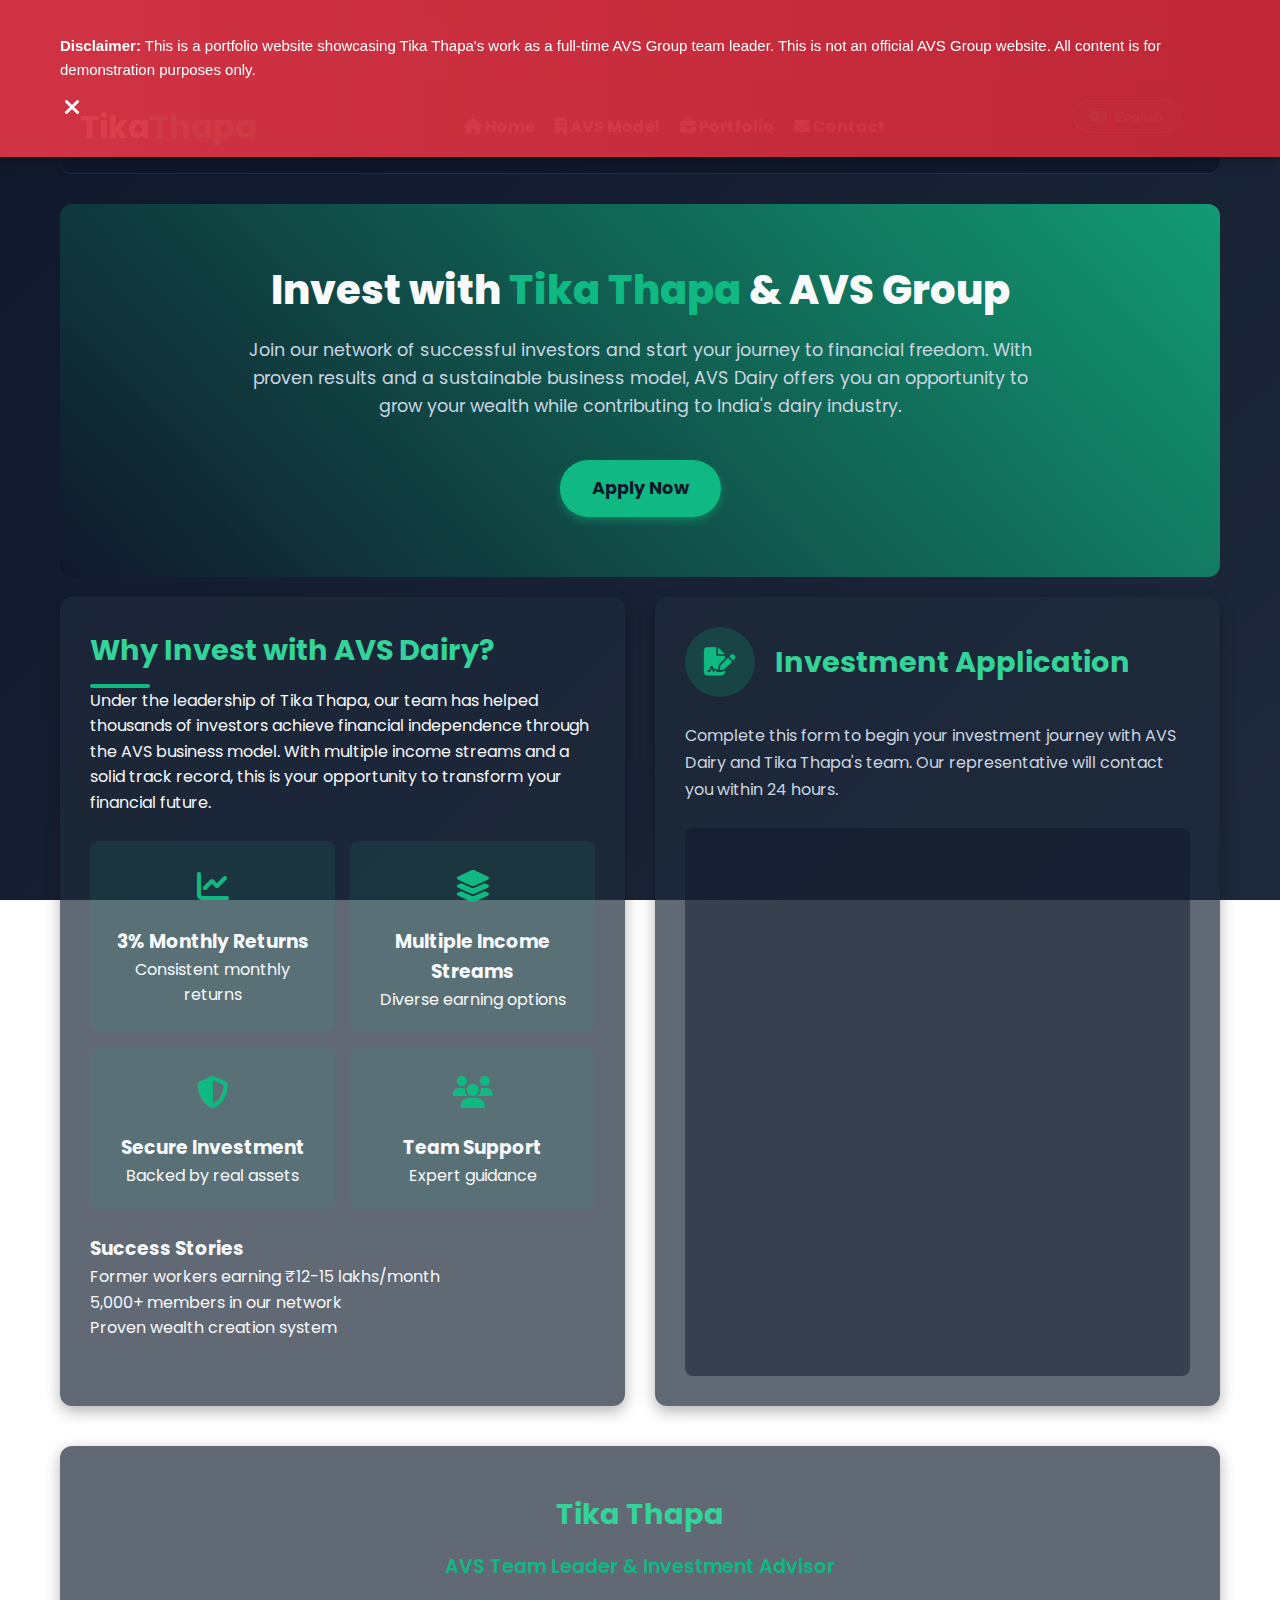
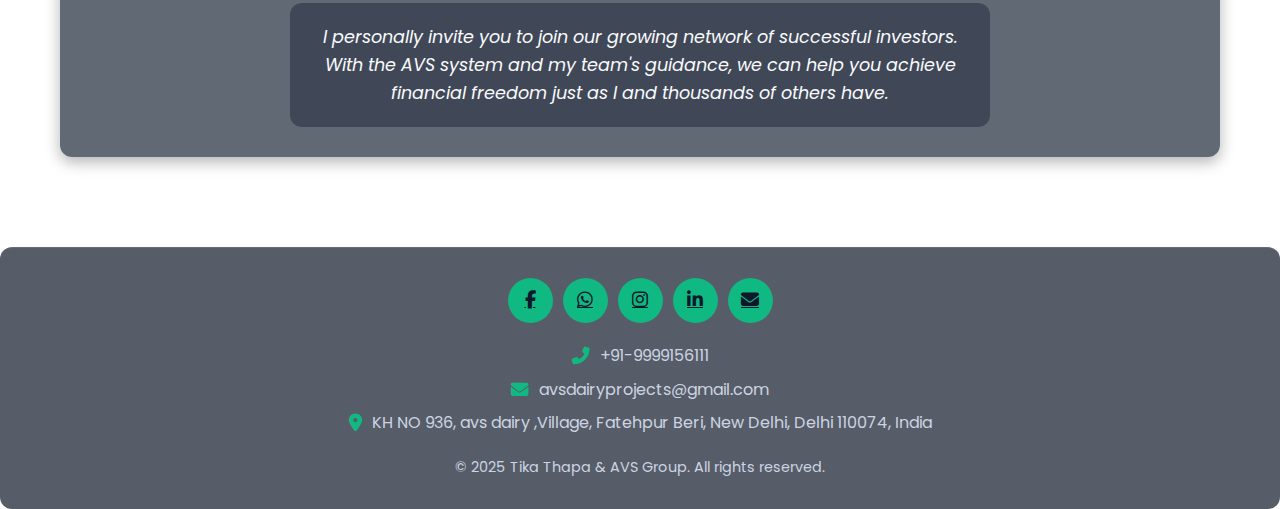
<file: pages/avs-contact.html>
<!DOCTYPE html>
<html lang="en">

<head>
  <meta charset="UTF-8">
  <meta name="viewport" content="width=device-width, initial-scale=1.0">
  <title>Tika Thapa | Contact</title>
  <link rel="stylesheet" href="https://cdnjs.cloudflare.com/ajax/libs/font-awesome/6.4.0/css/all.min.css">
  <link
    href="https://fonts.googleapis.com/css2?family=Poppins:wght@300;400;500;600;700&family=Hind:wght@400;500;600;700&display=swap"
    rel="stylesheet">
  <link rel="stylesheet" href="../css/avs-contact.css">
</head>

<body>
  <div class="mobile-overlay" id="mobile-overlay"></div>
  <div class="mobile-sidebar" id="mobile-sidebar">
    <div class="sidebar-header">
      <div class="sidebar-logo">Tika<span>Thapa</span></div>
      <button class="close-menu" id="close-menu">
        <i class="fas fa-times"></i>
      </button>
    </div>

    <ul class="mobile-menu">
      <li>
        <a href="../index.html">
          <i class="fas fa-home"></i>
          <div class="menu-text">
            <div class="menu-title">Home</div>
            <div class="menu-description">Return to main page</div>
          </div>
        </a>
      </li>
      <li>
        <a href="./avs-contact.html">
          <i class="fas fa-building"></i>
          <div class="menu-text">
            <div class="menu-title">AVS Model</div>
            <div class="menu-description">Business model details</div>
          </div>
        </a>
      </li>
      <li>
        <a href="./avs-portfolio.html">
          <i class="fas fa-briefcase"></i>
          <div class="menu-text">
            <div class="menu-title">Portfolio</div>
            <div class="menu-description">View our work samples</div>
          </div>
        </a>
      </li>

      <li>
        <a href="./avs-contact.html">
          <i class="fas fa-envelope"></i>
          <div class="menu-text">
            <div class="menu-title">Contact</div>
            <div class="menu-description">Get in touch with us</div>
          </div>
        </a>
      </li>
    </ul>

    <div class="sidebar-footer">
      <p>Connect with Tika Thapa</p>
      <div style="display: flex; justify-content: center; gap: 15px; margin-top: 10px;">
        <a href="#"><i class="fab fa-facebook-f"></i></a>
        <a href="#"><i class="fab fa-whatsapp"></i></a>
        <a href="#"><i class="fab fa-instagram"></i></a>
      </div>
    </div>
  </div>

  <div class="disclaimer-banner">
    <div class="container">
      <p><strong>Disclaimer:</strong> This is a portfolio website showcasing Tika Thapa's work as a full-time AVS Group
        team leader. This is not an official AVS Group website. All content is for demonstration purposes only.</p>
      <button class="disclaimer-close" onclick="this.parentElement.parentElement.style.display='none'">
        <i class="fas fa-times"></i>
      </button>
    </div>
  </div>

  <div class="container">
    <nav>
      <div class="logo">Tika<span>Thapa</span></div>
      <button class="hamburger" id="hamburger-menu">
        <span class="bar"></span>
        <span class="bar"></span>
        <span class="bar"></span>
      </button>
      <ul class="nav-links" id="navLinks">
        <li><a href="../index.html" title="Home"><i class="fas fa-home"></i> <span class="translatable" data-en="Home"
              data-hi="होम">Home</span></a></li>
        <li><a href="./avs-model.html" title="AVS Model"><i class="fas fa-building"></i> <span class="translatable"
              data-en="AVS Model" data-hi="एवीएस मॉडल">AVS Model</span></a></li>
        <li><a href="./avs-portfolio.html" title="Portfolio"><i class="fas fa-briefcase"></i> <span class="translatable"
              data-en="Portfolio" data-hi="पोर्टफोलियो">Portfolio</span></a></li>
       
        <li><a href="./avs-contact.html" class="active" title="Contact"><i class="fas fa-envelope"></i> <span
              class="translatable" data-en="Contact" data-hi="संपर्क करें">Contact</span></a></li>
      </ul>

      <div class="language-switcher">
        <button id="langBtn" class="lang-btn">  
          <i class="fas fa-language"></i>
          <span id="langText">English</span>
        </button>
      </div>
    </nav>

    <section class="contact-hero">
      <h1 class="translatable" data-en="Invest with <span>Tika Thapa</span> & AVS Group"
        data-hi="<span>टीका थापा</span> और एवीएस ग्रुप के साथ निवेश करें">Invest with <span>Tika Thapa</span> & AVS
        Group</h1>
      <p class="translatable"
        data-en="Join our network of successful investors and start your journey to financial freedom. With proven results and a sustainable business model, AVS Dairy offers you an opportunity to grow your wealth while contributing to India's dairy industry."
        data-hi="हमारे सफल निवेशकों के नेटवर्क में शामिल हों और वित्तीय स्वतंत्रता की अपनी यात्रा शुरू करें। सिद्ध परिणामों और एक स्थायी व्यवसाय मॉडल के साथ, एवीएस डेयरी आपको भारत की डेयरी उद्योग में योगदान देते हुए अपनी संपत्ति बढ़ाने का अवसर प्रदान करती है।">
        Join our network of successful investors and start your journey to financial freedom. With proven results and a
        sustainable business model, AVS Dairy offers you an opportunity to grow your wealth while contributing to
        India's dairy industry.</p>
      <a href="#investment-form" class="cta-button translatable" data-en="Apply Now" data-hi="अभी आवेदन करें">Apply
        Now</a>
    </section>

    <div class="investment-section">
      <div class="investment-content">
        <h2 class="translatable" data-en="Why Invest with AVS Dairy?" data-hi="एवीएस डेयरी के साथ क्यों निवेश करें?">Why
          Invest with AVS Dairy?</h2>

        <p class="translatable"
          data-en="Under the leadership of Tika Thapa, our team has helped thousands of investors achieve financial independence through the AVS business model. With multiple income streams and a solid track record, this is your opportunity to transform your financial future."
          data-hi="टीका थापा के नेतृत्व में, हमारी टीम ने एवीएस व्यवसाय मॉडल के माध्यम से हजारों निवेशकों को वित्तीय स्वतंत्रता प्राप्त करने में मदद की है। कई आय स्रोतों और एक ठोस ट्रैक रिकॉर्ड के साथ, यह आपके वित्तीय भविष्य को बदलने का आपका अवसर है।">
          Under the leadership of Tika Thapa, our team has helped thousands of investors achieve financial independence
          through the AVS business model. With multiple income streams and a solid track record, this is your
          opportunity to transform your financial future.</p>

        <div class="benefits-grid">
          <div class="benefit-item">
            <div class="benefit-icon"><i class="fas fa-chart-line"></i></div>
            <h3 class="translatable" data-en="3% Monthly Returns" data-hi="3% मासिक रिटर्न">3% Monthly Returns</h3>
            <p class="translatable" data-en="Consistent monthly returns" data-hi="लगातार मासिक रिटर्न">Consistent
              monthly returns</p>
          </div>
          <div class="benefit-item">
            <div class="benefit-icon"><i class="fas fa-layer-group"></i></div>
            <h3 class="translatable" data-en="Multiple Income Streams" data-hi="कई आय स्रोत">Multiple Income Streams
            </h3>
            <p class="translatable" data-en="Diverse earning options" data-hi="विविध आय विकल्प">Diverse earning options
            </p>
          </div>
          <div class="benefit-item">
            <div class="benefit-icon"><i class="fas fa-shield-alt"></i></div>
            <h3 class="translatable" data-en="Secure Investment" data-hi="सुरक्षित निवेश">Secure Investment</h3>
            <p class="translatable" data-en="Backed by real assets" data-hi="वास्तविक परिसंपत्तियों द्वारा समर्थित">
              Backed by real assets</p>
          </div>
          <div class="benefit-item">
            <div class="benefit-icon"><i class="fas fa-users"></i></div>
            <h3 class="translatable" data-en="Team Support" data-hi="टीम समर्थन">Team Support</h3>
            <p class="translatable" data-en="Expert guidance" data-hi="विशेषज्ञ मार्गदर्शन">Expert guidance</p>
          </div>
        </div>

        <h3 class="translatable" data-en="Success Stories" data-hi="सफलता की कहानियाँ">Success Stories</h3>
        <p class="translatable" data-en="Former workers earning ₹12-15 lakhs/month"
          data-hi="पूर्व कर्मचारी ₹12-15 लाख/माह कमा रहे हैं">Former workers earning ₹12-15 lakhs/month</p>
        <p class="translatable" data-en="5,000+ members in our network" data-hi="हमारे नेटवर्क में 5,000+ सदस्य">5,000+
          members in our network</p>
        <p class="translatable" data-en="Proven wealth creation system" data-hi="सिद्ध धन सृजन प्रणाली">Proven wealth
          creation system</p>
      </div>

      <div class="form-container" id="investment-form">
        <div class="form-header">
          <div class="form-icon">
            <i class="fas fa-file-signature"></i>
          </div>
          <h2 class="translatable" data-en="Investment Application" data-hi="निवेश आवेदन">Investment Application</h2>
        </div>

        <p class="form-description translatable"
          data-en="Complete this form to begin your investment journey with AVS Dairy and Tika Thapa's team. Our representative will contact you within 24 hours."
          data-hi="एवीएस डेयरी और टीका थापा की टीम के साथ अपनी निवेश यात्रा शुरू करने के लिए इस फॉर्म को पूरा करें। हमारा प्रतिनिधि 24 घंटों के भीतर आपसे संपर्क करेगा।">
          Complete this form to begin your investment journey with AVS Dairy and Tika Thapa's team. Our representative
          will contact you within 24 hours.</p>

        <div class="form-embed">
          <iframe
            src="https://docs.google.com/forms/d/e/1FAIpQLScpPKx_FxIKVhCG7B7xiZ5Pgc4Kq8RDTUAGRvr6PUI1PZgwPw/viewform?usp=dialog"
            frameborder="0" marginheight="0" marginwidth="0">Loading…</iframe>
        </div>
      </div>
    </div>

    <div class="signature-section">

      <div class="signature-name">Tika Thapa</div>
      <div class="signature-title translatable" data-en="AVS Team Leader & Investment Advisor"
        data-hi="एवीएस टीम लीडर और निवेश सलाहकार">AVS Team Leader & Investment Advisor</div>
      <div class="signature-quote translatable"
        data-en="I personally invite you to join our growing network of successful investors. With the AVS system and my team's guidance, we can help you achieve financial freedom just as I and thousands of others have."
        data-hi="मैं व्यक्तिगत रूप से आपको हमारे बढ़ते सफल निवेशकों के नेटवर्क में शामिल होने के लिए आमंत्रित करता हूँ। एवीएस प्रणाली और मेरी टीम के मार्गदर्शन के साथ, हम आपको वित्तीय स्वतंत्रता प्राप्त करने में मदद कर सकते हैं जैसा कि मैंने और हजारों अन्य लोगों ने किया है।">
        I personally invite you to join our growing network of successful investors. With the AVS system and my team's
        guidance, we can help you achieve financial freedom just as I and thousands of others have.</div>
    </div>
  </div>

  <footer>
    <div class="social-links">
      <a href="#" class="facebook" title="Facebook"><i class="fab fa-facebook-f"></i></a>
      <a href="#" class="whatsapp" title="WhatsApp"><i class="fab fa-whatsapp"></i></a>
      <a href="#" class="instagram" title="Instagram"><i class="fab fa-instagram"></i></a>
      <a href="#" class="linkedin" title="LinkedIn"><i class="fab fa-linkedin-in"></i></a>
      <a href="mailto:contact@tikaavs.com" class="email" title="Email"><i class="fas fa-envelope"></i></a>
    </div>

    <div class="footer-contact">
      <p><i class="fas fa-phone-alt"></i> +91-9999156111</p>
      <p><i class="fas fa-envelope"></i> avsdairyprojects@gmail.com</p>
      <p><i class="fas fa-map-marker-alt"></i> <span class="translatable" data-en="KH NO 936, avs dairy ,Village, Fatehpur Beri, New Delhi, Delhi
                    110074, India"
          data-hi="एवीएस मुख्यालय, नई दिल्ली">KH NO 936, avs dairy ,Village, Fatehpur Beri, New Delhi, Delhi 110074, India</span></p>
    </div>

    <div class="copyright">
      <p>&copy; 2025 Tika Thapa & AVS Group. <span class="translatable" data-en="All rights reserved."
          data-hi="सर्वाधिकार सुरक्षित।">All rights reserved.</span></p>
    </div>
  </footer>
  </div>
<script src="../js/avs-contact.js"></script>
</body>

</html>
</file>
<file: css/avs-contact.css>
:root {
  --primary-dark: #0f172a;
  --primary: #1e293b;
  --accent: #10b981;
  --accent-light: #34d399;
  --light-text: #f8fafc;
  --medium-text: #cbd5e1;
  --disclaimer-bg: linear-gradient(90deg, rgba(220, 53, 69, 0.95), rgba(200, 40, 55, 0.95));
}

* {
  margin: 0;
  padding: 0;
  box-sizing: border-box;
}

body {
  font-family: 'Poppins', sans-serif;
  background: linear-gradient(135deg, var(--primary-dark) 0%, var(--primary) 100%);
  color: var(--light-text);
  background-attachment: fixed;
  line-height: 1.6;
  min-height: 100vh;
  padding-top: 60px;
}

/* Disclaimer Banner */
.disclaimer-banner {
  background: var(--disclaimer-bg);
  color: white;
  padding: 14px 20px;
  position: fixed;
  top: 0;
  left: 0;
  right: 0;
  z-index: 1000;
  box-shadow: 0 4px 12px rgba(0, 0, 0, 0.25);
  font-family: 'Inter', sans-serif;
  transition: all 0.3s ease-in-out;
}

.disclaimer-banner .container {
  display: flex;
  justify-content: space-between;
  align-items: center;
  flex-wrap: wrap;
  gap: 10px;
  position: relative;
  max-width: 1200px;
  margin: 0 auto;
}

.disclaimer-banner p {
  margin: 0;
  font-size: 15px;
  line-height: 1.6;
  flex: 1 1 auto;
}

.disclaimer-banner strong {
  font-weight: 600;
}

.disclaimer-close {
  background: transparent;
  border: none;
  color: white;
  cursor: pointer;
  font-size: 22px;
  padding: 4px;
  transition: color 0.3s ease;
  line-height: 1;
}

.disclaimer-close:hover {
  color: #f8f9fa;
}

.container {
  width: 100%;
  max-width: 1200px;
  margin: 0 auto;
  padding: 20px;
}

/* Language Switcher - FIXED ALIGNMENT */
.language-switcher {
  display: flex;
  justify-content: flex-end;
  margin: 0 20px 20px 0;
  z-index: 100;
}

.lang-btn {
  background: rgba(30, 41, 59, 0.8);
  color: var(--accent-light);
  border: 1px solid var(--accent);
  padding: 8px 16px;
  border-radius: 30px;
  cursor: pointer;
  font-weight: 600;
  transition: all 0.3s ease;
  display: flex;
  align-items: center;
  gap: 8px;
  z-index: 100;
}

.lang-btn:hover {
  background: var(--accent);
  color: var(--primary-dark);
}

/* Header Styles */
nav {
  display: flex;
  justify-content: space-between;
  align-items: center;
  padding: 20px;
  border-bottom: 1px solid rgba(255, 255, 255, 0.1);
  position: relative;
  background: rgba(15, 23, 42, 0.8);
  border-radius: 0 0 12px 12px;
  margin-bottom: 30px;
  flex-wrap: wrap;
}

.logo {
  font-size: 2rem;
  font-weight: bold;
  z-index: 100;
}

.logo span {
  color: var(--accent);
}

.nav-links {
  list-style: none;
  display: flex;
  padding: 0;
  transition: all 0.4s ease;
}

.nav-links li {
  margin-left: 20px;
}

.nav-links a {
  text-decoration: none;
  color: var(--medium-text);
  transition: color 0.3s;
  font-weight: bold;
  position: relative;
  display: block;
  padding: 8px 0;
}

.nav-links a::after {
  content: '';
  position: absolute;
  bottom: 0;
  left: 0;
  width: 0;
  height: 2px;
  background-color: var(--accent);
  transition: width 0.3s ease;
}

.nav-links a:hover {
  color: var(--accent-light);
}

.nav-links a:hover::after {
  width: 100%;
}

.menu-toggle {
  display: none;
  background: transparent;
  border: none;
  color: var(--light-text);
  font-size: 1.8rem;
  cursor: pointer;
  z-index: 100;
}

/* Hero Section */
.contact-hero {
  text-align: center;
  padding: 60px 20px;
  background: linear-gradient(45deg, rgba(15, 23, 42, 0.8), rgba(16, 185, 129, 0.8));
  border-radius: 12px;
  margin: 20px 0;
  position: relative;
  overflow: hidden;
}

.contact-hero h1 {
  font-size: 2.5rem;
  font-weight: 800;
  margin-bottom: 20px;
  line-height: 1.3;
}

.contact-hero h1 span {
  color: var(--accent);
}

.contact-hero p {
  font-size: 1.1rem;
  max-width: 800px;
  margin: 0 auto 30px;
  color: var(--medium-text);
}

.cta-button {
  display: inline-block;
  padding: 14px 32px;
  background: var(--accent);
  color: var(--primary-dark);
  border-radius: 50px;
  text-decoration: none;
  font-weight: bold;
  transition: transform 0.3s, box-shadow 0.3s;
  box-shadow: 0 4px 8px rgba(16, 185, 129, 0.4);
  font-size: 1.1rem;
  margin-top: 10px;
}

.cta-button:hover {
  transform: translateY(-5px);
  box-shadow: 0 8px 16px rgba(16, 185, 129, 0.6);
}

/* Investment Section */
.investment-section {
  display: flex;
  flex-wrap: wrap;
  gap: 30px;
  margin-bottom: 40px;
}

.investment-content {
  flex: 1;
  min-width: 300px;
  background: rgba(30, 41, 59, 0.7);
  border-radius: 12px;
  padding: 30px;
  box-shadow: 0 5px 15px rgba(0, 0, 0, 0.3);
}

.investment-content h2 {
  font-size: 1.8rem;
  color: var(--accent-light);
  margin-top: 0;
  position: relative;
  padding-bottom: 15px;
}

.investment-content h2::after {
  content: '';
  position: absolute;
  bottom: 0;
  left: 0;
  width: 60px;
  height: 4px;
  background-color: var(--accent);
  border-radius: 2px;
}

.benefits-grid {
  display: grid;
  grid-template-columns: repeat(auto-fit, minmax(200px, 1fr));
  gap: 15px;
  margin: 25px 0;
}

.benefit-item {
  background: rgba(16, 185, 129, 0.1);
  border-radius: 8px;
  padding: 20px 15px;
  text-align: center;
  transition: all 0.3s ease;
}

.benefit-item:hover {
  background: rgba(16, 185, 129, 0.2);
  transform: translateY(-5px);
}

.benefit-icon {
  font-size: 32px;
  margin-bottom: 15px;
  color: var(--accent);
}

/* Form Section */
.form-container {
  flex: 1;
  min-width: 300px;
  background: rgba(30, 41, 59, 0.7);
  border-radius: 12px;
  padding: 30px;
  box-shadow: 0 5px 15px rgba(0, 0, 0, 0.3);
}

.form-header {
  display: flex;
  align-items: center;
  margin-bottom: 25px;
  flex-wrap: wrap;
}

.form-icon {
  width: 70px;
  height: 70px;
  background: rgba(16, 185, 129, 0.2);
  border-radius: 50%;
  display: flex;
  align-items: center;
  justify-content: center;
  margin-right: 20px;
  font-size: 28px;
  color: var(--accent);
}

.form-container h2 {
  font-size: 1.8rem;
  color: var(--accent-light);
  margin: 0;
}

.form-description {
  margin-bottom: 25px;
  color: var(--medium-text);
  font-size: 1rem;
  line-height: 1.7;
}

.form-embed {
  background: rgba(15, 23, 42, 0.5);
  border-radius: 8px;
  padding: 20px;
  min-height: 400px;
}

.form-embed iframe {
  width: 100%;
  height: 500px;
  border: none;
  border-radius: 8px;
}

/* Signature Section */
.signature-section {
  background: rgba(30, 41, 59, 0.7);
  border-radius: 12px;
  padding: 30px;
  text-align: center;
  margin: 40px 0;
  box-shadow: 0 5px 15px rgba(0, 0, 0, 0.3);
  position: relative;
  overflow: hidden;
}

.signature-content {
  max-width: 800px;
  margin: 0 auto;
  position: relative;
  z-index: 2;
}

.signature-image {
  max-width: 280px;
  margin: 0 auto 20px;
  padding-bottom: 20px;
  border-bottom: 2px solid var(--accent);
}

.signature-image img {
  max-width: 100%;
  border-radius: 8px;
  box-shadow: 0 4px 10px rgba(0, 0, 0, 0.2);
}

.signature-name {
  font-size: 1.8rem;
  font-weight: bold;
  margin: 15px 0;
  color: var(--accent-light);
}

.signature-title {
  color: var(--accent);
  font-size: 1.2rem;
  margin-bottom: 20px;
  font-weight: 600;
}

.signature-quote {
  font-size: 1.1rem;
  font-style: italic;
  max-width: 700px;
  margin: 0 auto;
  padding: 20px;
  background: rgba(15, 23, 42, 0.4);
  border-radius: 12px;
  position: relative;
}

.signature-quote::before {

  position: absolute;
  top: -20px;
  left: 20px;
  font-size: 4rem;
  color: var(--accent);
  opacity: 0.2;
  font-family: serif;
}

/* Footer */
footer {
  text-align: center;
  padding: 30px 20px;
  border-top: 1px solid rgba(255, 255, 255, 0.1);
  margin-top: 30px;
  background: rgba(15, 23, 42, 0.7);
  border-radius: 12px;
}

.social-links {
  display: flex;
  justify-content: center;
  flex-wrap: wrap;
  margin-bottom: 20px;
  gap: 10px;
}

.social-links a {
  display: flex;
  align-items: center;
  justify-content: center;
  width: 45px;
  height: 45px;
  background: var(--accent);
  color: var(--primary-dark);
  border-radius: 50%;
  transition: background-color 0.3s, transform 0.3s;
  font-size: 18px;
}

.social-links a:hover {
  background-color: var(--accent-light);
  transform: translateY(-5px);
}

.footer-contact {
  margin: 20px 0;
}

.footer-contact p {
  margin: 8px 0;
  display: flex;
  align-items: center;
  justify-content: center;
  gap: 10px;
  color: var(--medium-text);
  font-size: 1rem;
  flex-wrap: wrap;
}

.footer-contact i {
  color: var(--accent);
  font-size: 1.1rem;
}

.copyright {
  margin-top: 20px;
  color: var(--medium-text);
  font-size: 0.9rem;
}

/* Hindi Font */
.hindi {
  font-family: 'Hind', sans-serif;
}

/* ====== HAMBURGER MENU STYLES ====== */
.hamburger {
  display: none;
  flex-direction: column;
  justify-content: space-around;
  width: 30px;
  height: 25px;
  background: transparent;
  border: none;
  cursor: pointer;
  padding: 0;
  z-index: 100;
  position: relative;
}

.hamburger .bar {
  width: 30px;
  height: 3px;
  background-color: var(--light-text);
  border-radius: 10px;
  transition: all 0.3s cubic-bezier(0.77, 0.2, 0.05, 1);
  position: relative;
  transform-origin: center;
}

.hamburger.active .bar:nth-child(1) {
  transform: translateY(8px) rotate(45deg);
}

.hamburger.active .bar:nth-child(2) {
  opacity: 0;
  transform: scaleX(0);
}

.hamburger.active .bar:nth-child(3) {
  transform: translateY(-8px) rotate(-45deg);
}

/* Enhanced Mobile sidebar menu */
.mobile-sidebar {
  position: fixed;
  top: 0;
  right: -100%;
  width: 85%;
  max-width: 350px;
  height: 100%;
  background: var(--primary-dark);
  z-index: 999;
  transition: all 0.5s cubic-bezier(0.77, 0.2, 0.05, 1);
  box-shadow: -5px 0 25px rgba(0, 0, 0, 0.5);
  overflow-y: auto;
  padding: 20px;
  display: flex;
  flex-direction: column;
}

.mobile-sidebar.active {
  right: 0;
}

.sidebar-header {
  display: flex;
  justify-content: space-between;
  align-items: center;
  padding-bottom: 20px;
  margin-bottom: 20px;
  border-bottom: 1px solid rgba(255, 255, 255, 0.1);
}

.sidebar-logo {
  font-size: 1.8rem;
  font-weight: bold;
}

.sidebar-logo span {
  color: var(--accent);
}

.close-menu {
  background: none;
  border: none;
  color: var(--light-text);
  font-size: 28px;
  cursor: pointer;
  transition: color 0.3s, transform 0.3s;
  width: 40px;
  height: 40px;
  display: flex;
  align-items: center;
  justify-content: center;
  border-radius: 50%;
}

.close-menu:hover {
  color: var(--accent);
  transform: rotate(90deg);
  background: rgba(255, 255, 255, 0.1);
}

.mobile-menu {
  list-style: none;
  padding: 0;
  margin: 0;
}

.mobile-menu li {
  margin-bottom: 15px;
  border-radius: 8px;
  overflow: hidden;
  transition: transform 0.3s;
}

.mobile-menu li:hover {
  background: rgba(255, 255, 255, 0.05);
  transform: translateX(5px);
}

.mobile-menu a {
  display: flex;
  align-items: flex-start;
  padding: 15px;
  text-decoration: none;
  color: var(--light-text);
  transition: background 0.3s;
}

.mobile-menu a i {
  font-size: 20px;
  color: var(--accent);
  min-width: 30px;
  margin-right: 15px;
  margin-top: 3px;
  transition: transform 0.3s;
}

.mobile-menu a:hover i {
  transform: scale(1.2);
}

.menu-text {
  flex: 1;
}

.menu-title {
  font-weight: bold;
  font-size: 1.1rem;
  margin-bottom: 5px;
  color: var(--light-text);
  transition: color 0.3s;
}

.menu-description {
  font-size: 0.85rem;
  color: var(--medium-text);
  line-height: 1.4;
}

.mobile-menu a:hover .menu-title {
  color: var(--accent-light);
}

.sidebar-footer {
  margin-top: auto;
  padding-top: 20px;
  border-top: 1px solid rgba(255, 255, 255, 0.1);
  text-align: center;
  font-size: 0.8rem;
  color: var(--medium-text);
}

/* Overlay when menu is open */
.mobile-overlay {
  position: fixed;
  top: 0;
  left: 0;
  width: 100%;
  height: 100%;
  background: rgba(0, 0, 0, 0.7);
  z-index: 998;
  opacity: 0;
  visibility: hidden;
  transition: all 0.4s ease;
}

.mobile-overlay.active {
  opacity: 1;
  visibility: visible;
}

/* Responsive */
@media (max-width: 992px) {
  .investment-section {
    flex-direction: column;
  }

  .contact-hero h1 {
    font-size: 2.2rem;
  }
}

@media (max-width: 768px) {
  .contact-hero {
    padding: 40px 20px;
  }

  .contact-hero h1 {
    font-size: 1.8rem;
  }

  .contact-hero p {
    font-size: 1rem;
  }

  .nav-links {
    display: none;
  }

  .menu-toggle {
    display: none;
  }

  .investment-content,
  .form-container {
    padding: 25px 20px;
  }

  .form-header {
    flex-direction: column;
    text-align: center;
  }

  .form-icon {
    margin-right: 0;
    margin-bottom: 15px;
  }

  .form-embed iframe {
    height: 400px;
  }

  .disclaimer-banner .container {
    flex-direction: column;
    text-align: center;
    padding-right: 20px;
  }

  .disclaimer-close {
    position: relative;
    top: auto;
    right: auto;
    transform: none;
    margin-top: 10px;
  }

  .signature-section {
    padding: 25px 15px;
  }

  .signature-quote {
    font-size: 1rem;
    padding: 15px;
  }

  /* Language switcher mobile alignment */
  .language-switcher {
    position: static;
    margin: 15px 0;
    justify-content: center;
    width: 100%;
    order: 3;
  }

  .hamburger {
    display: flex;
  }
}

@media (max-width: 480px) {
  .contact-hero {
    padding: 30px 15px;
  }

  .contact-hero h1 {
    font-size: 1.6rem;
  }

  .cta-button {
    padding: 12px 24px;
    font-size: 1rem;
  }

  .investment-content h2,
  .form-container h2 {
    font-size: 1.5rem;
  }

  .benefits-grid {
    grid-template-columns: 1fr;
  }

  .form-embed iframe {
    height: 350px;
  }

  .signature-name {
    font-size: 1.6rem;
  }

  .signature-title {
    font-size: 1.1rem;
  }

  nav {
    padding: 15px;
  }

  .logo {
    font-size: 1.7rem;
  }
}
</file>
